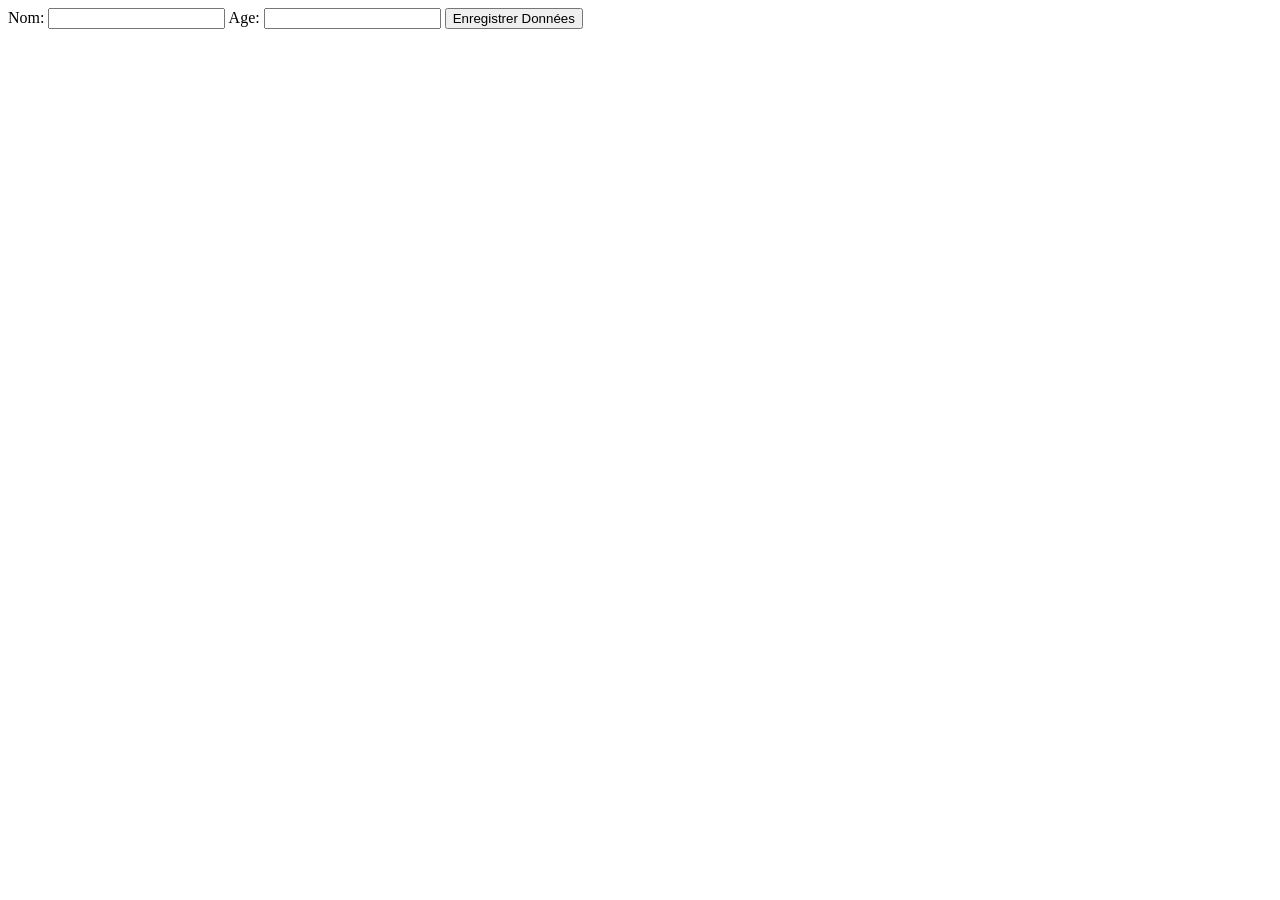
<file: index.html>
<!DOCTYPE html>
<html lang="en">
<head>
    <meta charset="UTF-8">
    <meta name="viewport" content="width=device-width, initial-scale=1.0">
    <script src="https://code.jquery.com/jquery-3.6.4.min.js"></script>
    <title>Enregistrement de données</title>
</head>
<body>
    <form id="formulaire">
        <label for="nom">Nom:</label>
        <input type="text" id="nom" name="nom">

        <label for="age">Age:</label>
        <input type="number" id="age" name="age">

        <button type="button" id="enregistrerDonnees">Enregistrer Données</button>
    </form>

    <script src="script.js"></script>
</body>
</html>
</file>
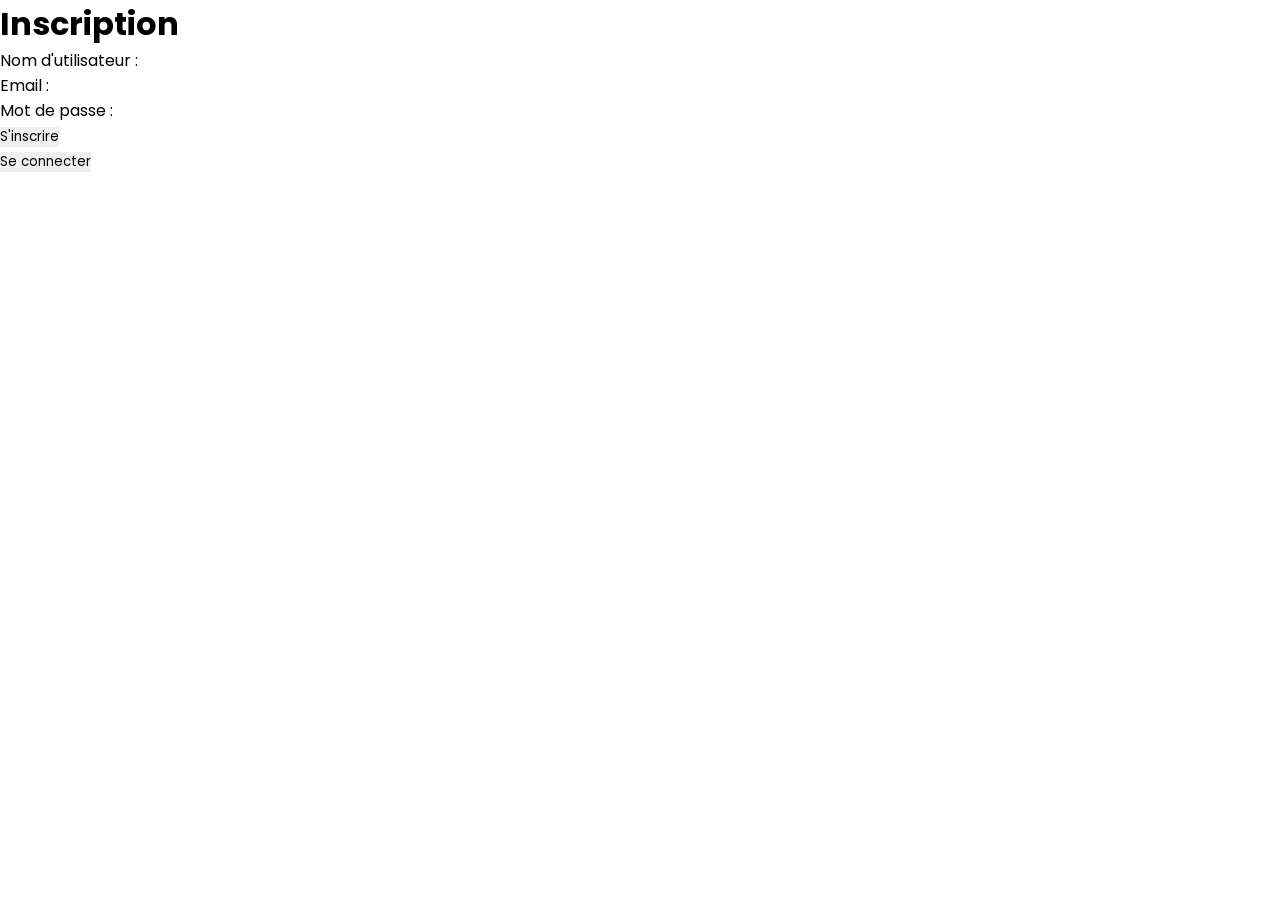
<file: indexinscription.html>
<!DOCTYPE html>
<html>
<head>
    <title>Inscription</title>
    <link rel="stylesheet" type="text/css" href="style.css">
</head>
<body>
    <h1>Inscription</h1>
    <form id="registrationForm" method="post" action="register.php">
        <label for="username">Nom d'utilisateur :</label>
        <input type="text" id="username" name="username" required>
        <br>
        <label for="email">Email :</label>
        <input type="email" id="email" name="email" required>
        <br>
        <label for="password">Mot de passe :</label>
        <input type="password" id="password" name="password" required>
        <br>
        <input type="submit" value="S'inscrire">
    </form>

    <button onclick="location.href='seconnecter.html'">Se connecter</button>

    <script src="script.js"></script>
</body>
</html>
</file>
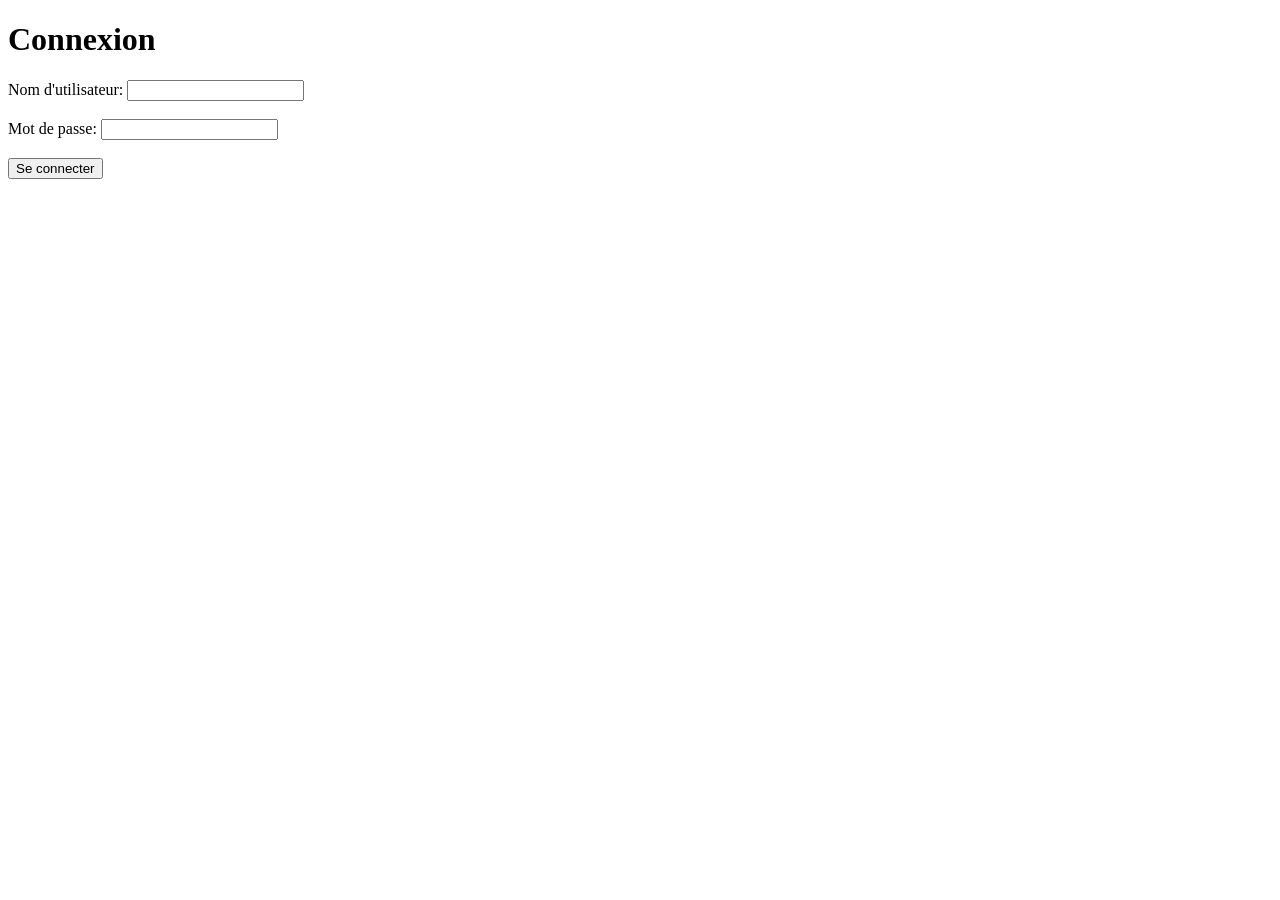
<file: seconnecter.html>
<!DOCTYPE html>
<html>
<head>
    <title>Connexion</title>
    <script src="https://ajax.googleapis.com/ajax/libs/jquery/3.5.1/jquery.min.js"></script>
    <script src="seconnecter.js"></script>
</head>
<body>
    <h1>Connexion</h1>
    <form id="loginForm">
        <label for="username">Nom d'utilisateur:</label>
        <input type="text" id="username" name="username" required><br><br>
        <label for="password">Mot de passe:</label>
        <input type="password" id="password" name="password" required><br><br>
        <input type="submit" value="Se connecter">
    </form>
    <div id="message"></div>
</body>
</html>
</file>
<file: style.css>
@import url('https://fonts.googleapis.com/css2?family=Poppins:wght@100;200;300;400;500;600&display=swap');

*{
   font-family: 'Poppins', sans-serif;
   margin:0; padding:0;
   box-sizing: border-box;
   outline: none; border:none;
   text-decoration: none;
}

body{
   
  @import url('https://fonts.googleapis.com/css2?family=Poppins:wght@100;200;300;400;500;600&display=swap');

*{
   font-family: 'Poppins', sans-serif;
   margin:0; padding:0;
   box-sizing: border-box;
   outline: none; border:none;
   text-decoration: none;
}


.container{
   min-height: 100vh;
   display: flex;
   align-items: center;
   justify-content: center;
   padding:20px;
   padding-bottom: 60px;
}

.container .content{
   text-align: center;
}

.container .content h3{
   font-size: 30px;
   color:#000000;
}

.container .content h3 span{
   background: crimson;
   color:#a26d3d;
   border-radius: 5px;
   padding:0 15px;
}

.container .content h1{
   font-size: 50px;
   color:#333;
}

.container .content h1 span{
   color:crimson;
}

.container .content p{
   font-size: 25px;
   margin-bottom: 20px;
}

.container .content .btn{
   display: inline-block;
   padding:10px 30px;
   font-size: 20px;
   background: #000000;
   color:#a26d3d;
   margin:0 5px;
   text-transform: capitalize;
}

.container .content .btn:hover{
   background: crimson;
}

.form-container{
   min-height: 100vh;
   display: flex;
   align-items: center;
   justify-content: center;
   padding:20px;
   padding-bottom: 60px;
   background: url('hands.jpg') no-repeat; 
   background-size: cover;
   background-position: center;
}

.form-container form{
   padding:20px;
   border-radius: 5px;
   box-shadow: 0 5px 10px rgba(0,0,0,.1);
   background:#fff;
   text-align: center;
   width: 500px;
   height: 500px;
}

.form-container form h3{
   font-size: 30px;
   text-transform: uppercase;
   margin-bottom: 10px;
   color:rgb(9, 128, 202);
}

.form-container form .form{
   margin-top: 120px;

}
.form-container form input,
.form-container form select{
   width: 100%;
   padding:10px 15px;
   font-size: 17px;
   margin:8px 0;
   background: #ffffff;
   border-radius: 5px;
}

.form-container form select option{
   background: #a26d3d;
}

.form-container form .form-btn{
   background: #0a19ff;
   color:#fff;
   text-transform: capitalize;
   font-size: 20px;
   cursor: pointer;
   margin-top: 60px;
}

.form-container form .form-btn:hover{
   background: rgb(2, 1, 88);
   color:#fff;
}

.form-container form p{
   margin-top: 10px;
   font-size: 20px;
   color:#333;
}

.form-container form p a{
   color:rgb(0, 0, 0);
}

.form-container form .error-msg{
   margin:10px 0;
   display: contents;
   background:#fff;
   color:red;
   border-radius: 5px;
   font-size: 15px;
   padding:10px;
}
   
}
.container{
   min-height: 100vh;
   display: flex;
   align-items: center;
   justify-content: center;
   padding:20px;
   padding-bottom: 60px;
}

.container .content{
   text-align: center;
}

.container .content h3{
   font-size: 30px;
   color:#000000;
}

.container .content h3 span{
   background: crimson;
   color:#a26d3d;
   border-radius: 5px;
   padding:0 15px;
}

.container .content h1{
   font-size: 50px;
   color:#333;
}

.container .content h1 span{
   color:crimson;
}

.container .content p{
   font-size: 25px;
   margin-bottom: 20px;
}

.container .content .btn{
   display: inline-block;
   padding:10px 30px;
   font-size: 20px;
   background: #000000;
   color:#a26d3d;
   margin:0 5px;
   text-transform: capitalize;
}

.container .content .btn:hover{
   background: crimson;
}

.form-container{
   min-height: 100vh;
   display: flex;
   align-items: center;
   justify-content: center;
   padding:20px;
   padding-bottom: 60px;
   background: url('hands.jpg') no-repeat;
}

.form-container form{
   padding:20px;
   border-radius: 5px;
   box-shadow: 0 5px 10px rgba(0,0,0,.1);
   background:rgb(9, 128, 202);
   text-align: center;
   width: 500px;
   height: 500px;
}

.form-container form h3{
   font-size: 30px;
   text-transform: uppercase;
   margin-bottom: 10px;
   color:#fff;
}

.form-container form .form{
   margin-top: 120px;

}
.form-container form input,
.form-container form select{
   width: 100%;
   padding:10px 15px;
   font-size: 17px;
   margin:8px 0;
   background: #ffffff;
   border-radius: 5px;
}

.form-container form select option{
   background: #a26d3d;
}

.form-container form .form-btn{
   background: #0a19ff;
   color:#fff;
   text-transform: capitalize;
   font-size: 20px;
   cursor: pointer;
}

.form-container form .form-btn:hover{
   background: crimson;
   color:#a26d3d;
}

.form-container form p{
   margin-top: 10px;
   font-size: 20px;
   color:#333;
}

.form-container form p a{
   color:rgb(0, 0, 0);
}

.form-container form .error-msg{
   margin:10px 0;
   display: block;
   background: crimson;
   color:#a26d3d;
   border-radius: 5px;
   font-size: 20px;
   padding:10px;
}
</file>
